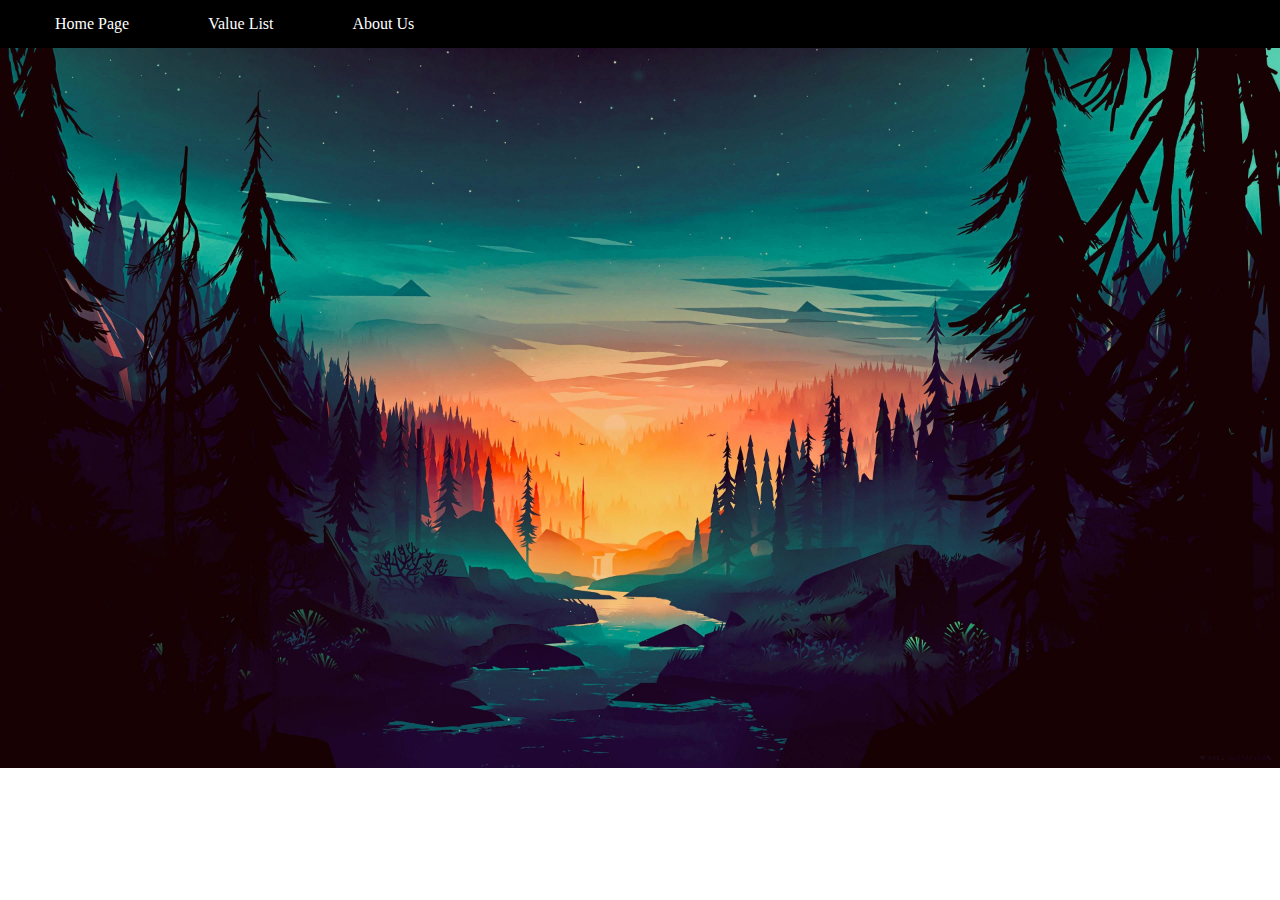
<file: index.html>
<!DOCTYPE html>
<html lang="en">
<head>
    <meta charset="UTF-8">
    <meta http-equiv="X-UA-Compatible" content="IE=edge">
    <meta name="viewport" content="width=device-width, initial-scale=1.0">
    <title>Value.İo</title>
    <link rel="stylesheet" href="home.css">
</head>
<body>
    <header>
        <nav>
            <ul>
                <li><a href="https://2006-kod.github.io/valuelist/index.html">Home Page</a></li>
                <li><a href="https://2006-kod.github.io/valuelist/home.html">Value List</a></li>
                <li><a href="#">About Us</a></li>
            </ul>
        </nav>
    </header>
    <main>
        <section class="section-1">
            <img src="wall.jpg" alt="" class="h-img">
            <h1></h1>
        </section>
    </main>
    
</body>
</html>
</file>
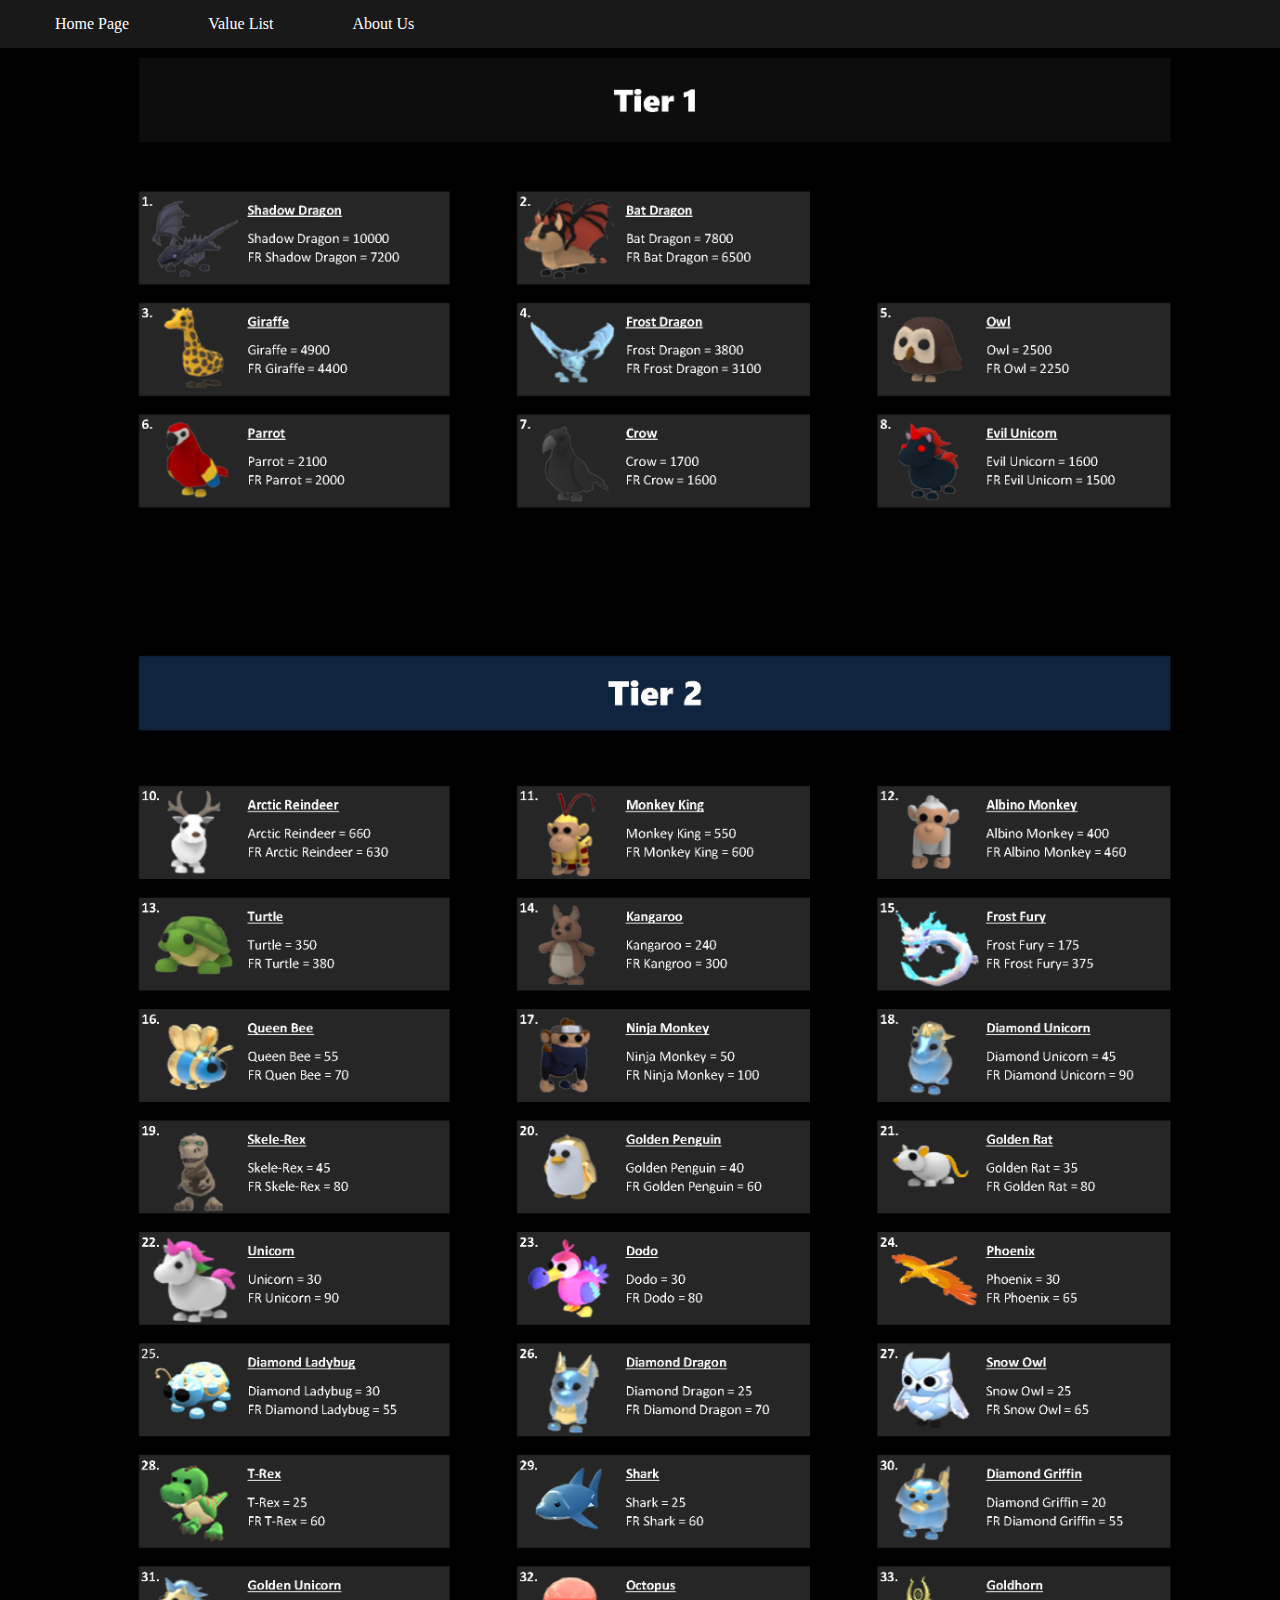
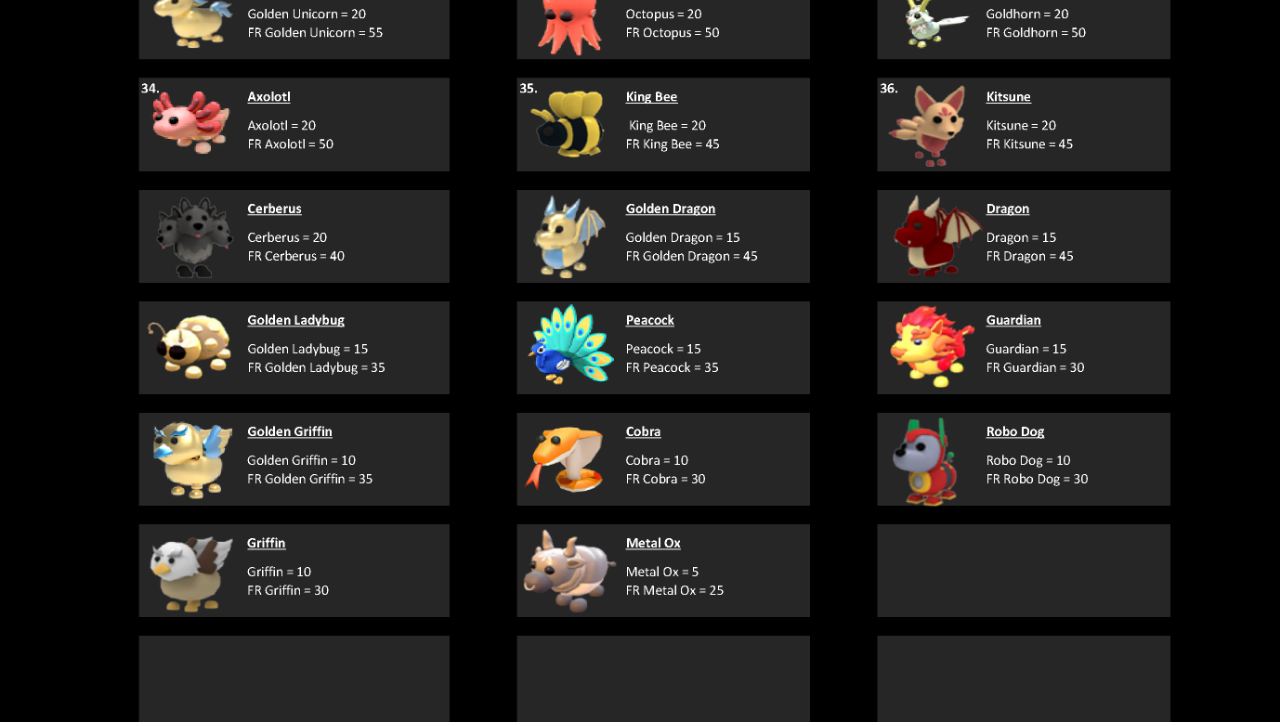
<file: home.html>
<!DOCTYPE html>
<html lang="en">
<head>
    <meta charset="UTF-8">
    <meta http-equiv="X-UA-Compatible" content="IE=edge">
    <meta name="viewport" content="width=device-width, initial-scale=1.0">
    <title>Document</title>
    <link rel="stylesheet" href="syle.css">
</head>
<body>
    <header>
        <nav>
            <ul>
                <li><a href="https://2006-kod.github.io/valuelist/index.html">Home Page</a></li>
                <li><a href="https://2006-kod.github.io/valuelist/home.html">Value List</a></li>
                <li><a href="#">About Us</a></li>
            </ul>
        </nav>
    </header>
    <main>
        <section class="section-1">
            <img src="asd.png" alt="" class="b-img">
        </section>
    </main>
    
</body>
</html>
</file>
<file: home.css>
*{
    margin: 0;
    padding: 0;
}

nav ul li{
    list-style-type: none;
    display: inline-block;
    padding: 15px;
}

nav ul li a{
    text-decoration: none;
    margin-left: 35px;
    color: white;
    padding: 5px;
    transition: color 1s, background-color 1s;
}

nav{
    background-color: black;
}

nav ul li a:hover{
    background-color: white;
    color: black;
}

.h-img{
    height: 100%;
    width: 100%;
}

h1{
    font-size: 40px;
    position: absolute;
    top: 250px;
    left: 450px;
    font-family: Cambria, Cochin, Georgia, Times, 'Times New Roman', serif;
}
</file>
<file: syle.css>
*{
    margin: 0;
    padding: 0;
}

nav ul li{
    list-style-type: none;
    display: inline-block;
    padding: 15px;
}

nav ul li a{
    text-decoration: none;
    margin-left: 35px;
    color: white;
    padding: 5px;
    transition: color 1s, background-color 1s;
}

nav{
    background-color: #191919;
}

nav ul li a:hover{
    background-color: white;
    color: black;
}

.b-img{
    height: 100%;
    width: 100%;
}
</file>
